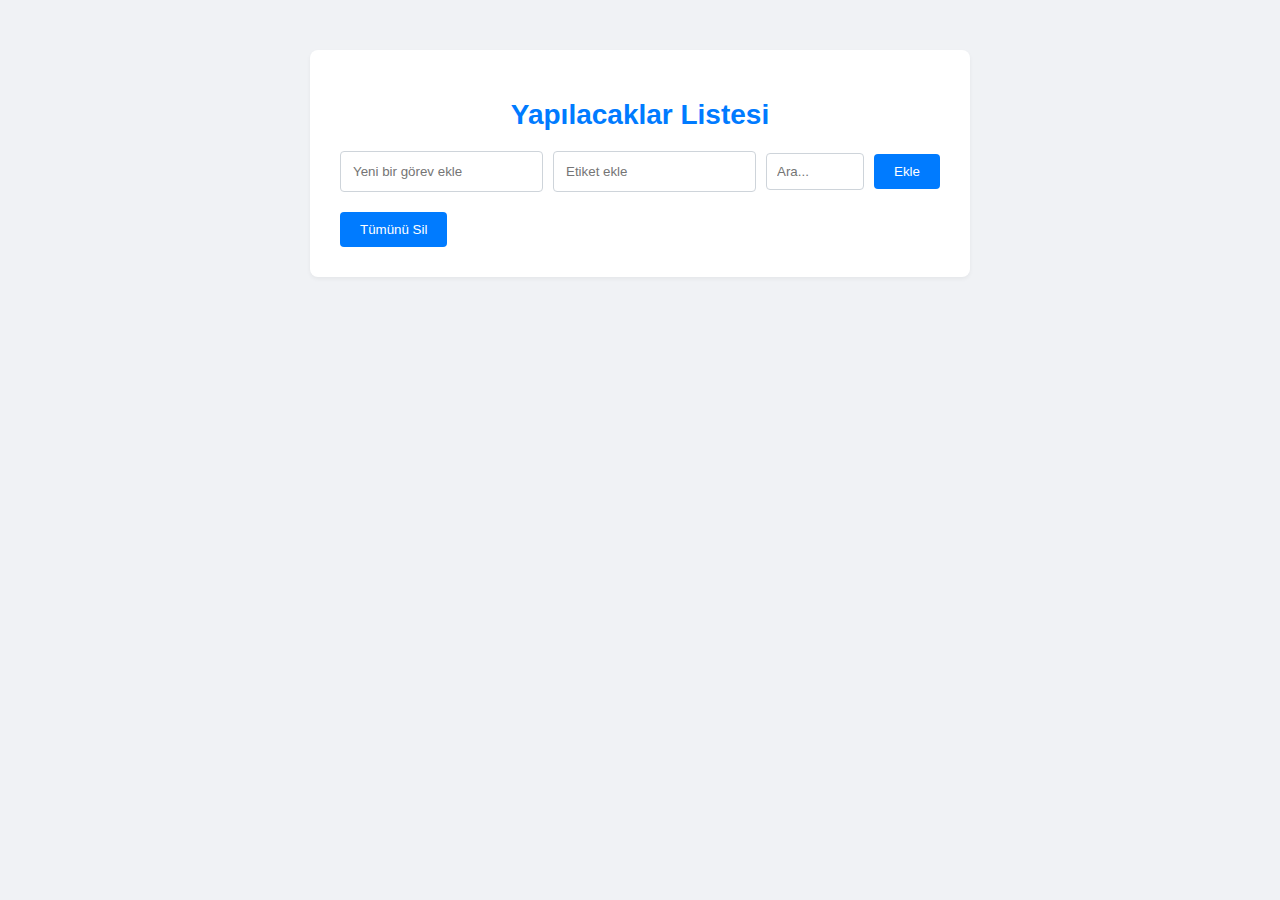
<file: todolist/index.html>
<html lang="tr">
<head>
    <meta charset="UTF-8">
    <meta name="viewport" content="width=device-width, initial-scale=1.0">
    <title>Yapılacaklar Listesi</title>
    <link rel="stylesheet" href="style.css">
</head>
<body>
    <div class="container">
        <h1 class="title">Yapılacaklar Listesi</h1>
        <div class="input-group">
            <input type="text" id="todoInput" placeholder="Yeni bir görev ekle">
            <input type="text" id="tagInput" placeholder="Etiket ekle">
            <input type="text" id="searchInput" placeholder="Ara..." oninput="search()">
           

            <button onclick="addTodo()">Ekle</button>
        </div>
        <button onclick="clearAllTodos()">Tümünü Sil</button>
        <div id="tagsContainer"></div>
        <ul id="todoList"></ul>
    </div>
    
  <script src="script.js"></script>
</body>
</html>
</file>
<file: todolist/style.css>
body {
    font-family: "Roboto", sans-serif;
    background-color: #f0f2f5;
    margin: 0;
    padding: 0;
  }
  
  .container {
    max-width: 600px;
    margin: 50px auto;
    background-color: #fff;
    padding: 30px;
    border-radius: 8px;
    box-shadow: 0 2px 4px rgba(0, 0, 0, 0.05);
  }
  
  .title {
    color: #007bff;
    text-align: center;
    font-size: 28px;
    margin-bottom: 20px;
  }
  
  .input-group {
    display: flex;
    justify-content: space-between;
    align-items: center;
    margin-bottom: 20px;
  }
  
  .input-group input {
    flex: 1;
    margin-right: 10px;
    padding: 12px;
    border: 1px solid #ced4da;
    border-radius: 4px;
  }
  
  button {
    padding: 10px 20px;
    background-color: #007bff;
    color: #fff;
    border: none;
    border-radius: 4px;
    cursor: pointer;
  }
  
  button:hover {
    background-color: #0056b3;
  }
  
  ul {
    list-style-type: none;
    padding: 0;
    margin: 0;
  }
  
  li {
    padding: 15px;
    border-bottom: 1px solid #f0f2f5;
  }
  
  .completed {
    text-decoration: line-through;
    color: #888;
    opacity: 0.7;
  }
  
  .todo-group {
    margin-top: 30px;
  }
  
  .todo-group h2 {
    font-size: 20px;
    font-weight: bold;
    margin-bottom: 10px;
  }
  
  .todo-group h2:hover {
    color: #007bff;
  }
  
  .todo-list-title {
    text-align: center;
    margin-bottom: 20px;
  }
  .search-bar {
    margin-bottom: 20px;
  }
  
  #searchInput {
    padding: 10px;
    border: 1px solid #ced4da;
    border-radius: 4px;
    width: 100%;
  }
</file>
